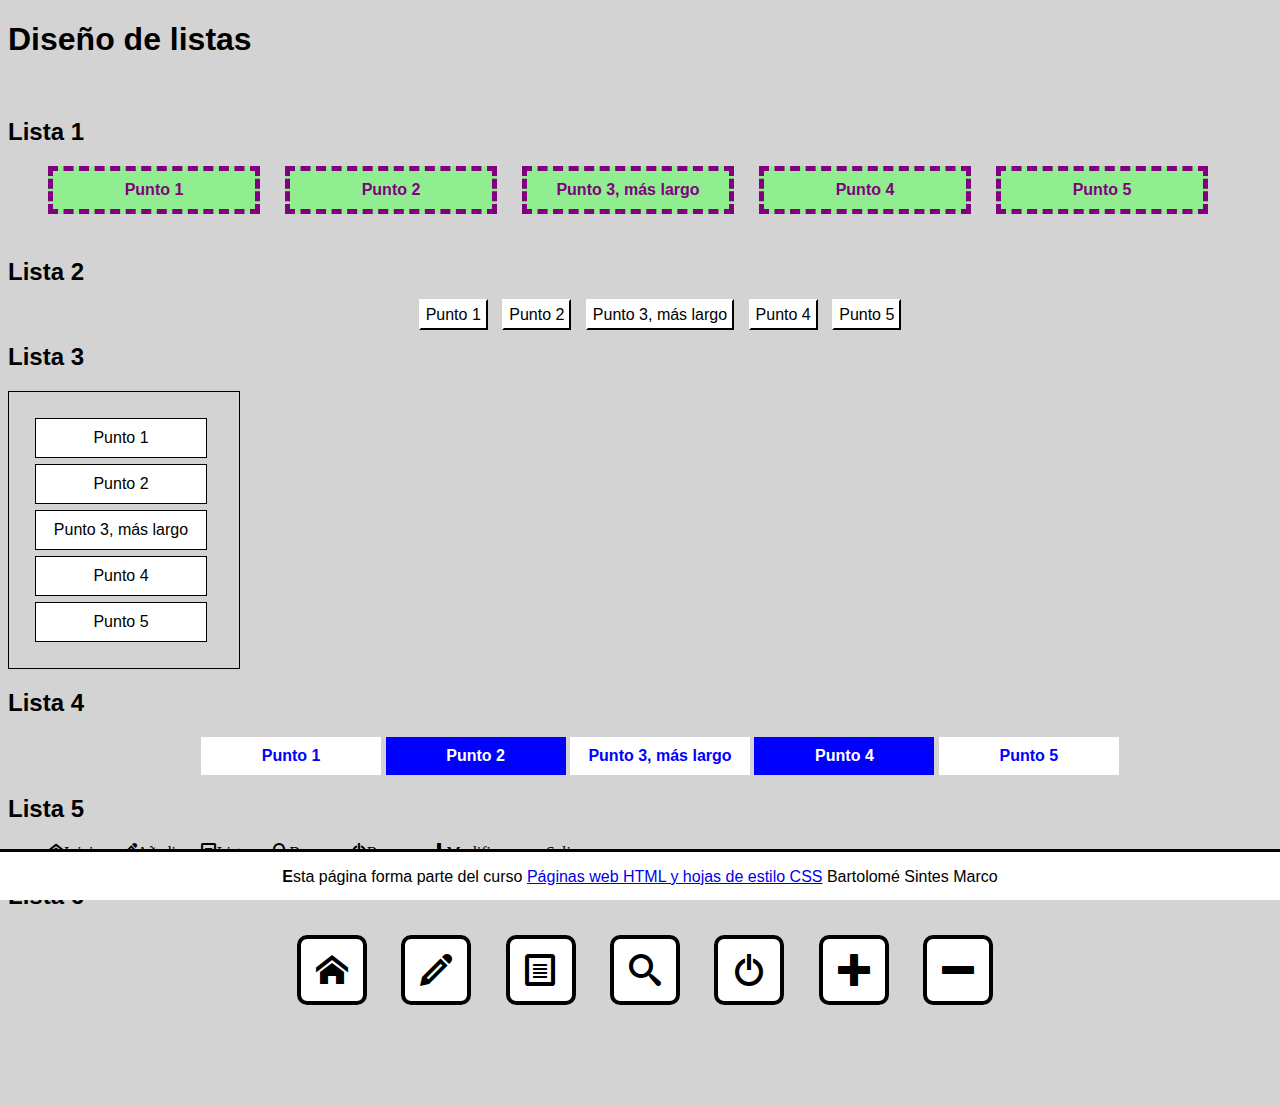
<file: Listas/WebContent/index.html>
<!DOCTYPE html>
<html>
<head>
<meta charset="UTF-8">
<title>Diseño de listas</title>
<link rel="stylesheet" href="style.css">
</head>
<body>
	<header>
		<h1>Diseño de listas</h1>
	</header>
	<br>
	<main>
		<section>
			<h2>Lista 1</h2>
				<ul class="lista1">
					<li>Punto 1</li>
					<li>Punto 2</li>
					<li>Punto 3, más largo</li>
					<li>Punto 4</li>
					<li>Punto 5</li>
				</ul>
		</section>
		<br></br>
		<br></br>
		<section>
			<h2>Lista 2</h2>
			<ul class="lista2">
				<li>Punto 1</li>
				<li>Punto 2</li>
				<li>Punto 3, más largo</li>
				<li>Punto 4</li>
				<li>Punto 5</li>
			</ul>
		</section>
		<section>
			<h2>Lista 3</h2>
				<ul class="lista3">
					<li>Punto 1</li>
					<li>Punto 2</li>
					<li>Punto 3, más largo</li>
					<li>Punto 4</li>
					<li>Punto 5</li>
				</ul>
		</section>
		<section>
			<h2>Lista 4</h2>
				<ul class="lista4">
					<li>Punto 1</li>
					<li class="background">Punto 2</li>
					<li>Punto 3, más largo</li>
					<li class="background">Punto 4</li>
					<li>Punto 5</li>
				</ul>
		</section>
		<section>
			<h2>Lista 5</h2>
				<ul class="lista5">
					<li class="icon-home">Inicio</li>
					<li class="icon-pencil">Añadir</li>
					<li class="icon-file-text">Listar</li>
					<li class="icon-search">Borrar</li>
					<li class="icon-switch">Buscar</li>
					<li class="icon-plus">Modificar</li>
					<li class="icon-minus">Salir</li>
				</ul>
		</section>
		<section>
			<h2>Lista 6</h2>
				<ul class="lista6">
				<li class="icon-home"></li>
				<li class="icon-pencil"></li>
				<li class="icon-file-text"></li>
				<li class="icon-search"></li>
				<li class="icon-switch"></li>
				<li class="icon-plus"></li>
				<li class="icon-minus"></li>
				</ul>
		</section>
	</main>
	<br></br>
	<br></br>
	<footer class=final>
		<p id="autor"><b>E</b>sta página forma parte del curso <a href="https://www.mclibre.org/consultar/htmlcss/">Páginas web HTML y hojas de estilo CSS</a> Bartolomé Sintes Marco</p>
	</footer>
</body>
</html>
</file>
<file: Listas/WebContent/style.css>
@charset "UTF-8";
body{
	background-color: lightgrey;
	font-family: sans-serif;
}
.lista1 li{
	list-style-type: none;
	text-align: center;
	float:left;
	font-weight: bold;
  	width: 200px;
  	border: 5px dashed purple;
  	padding: 10px 1px;
 	margin-right: 25px;
  	background-color: lightgreen;
  	color: purple;
}
.lista2{
	text-align: center;
}
.lista2 li{
	list-style-type: none;
  	display: inline;
  	border: white 2px solid;
  	border-color: white black black white;
  	background-color: white;
  	margin: 5px 5px;
  	padding: 5px 5px;
}
.lista2 li:hover {
  	border: white 2px solid;
  	border-color: black white white black;
  	background-color: lightgrey;
}
.lista3{
  width: 190px;
  border: black 1px solid;
  padding: 20px;
  text-align: center;
}
.lista3 li{
	list-style-type: none;
  	width: 150px;
  	border: black 1px solid;
  	margin-left: 6px;
  	margin-right: 6px;
  	margin-bottom: 6px;
  	margin-top: 6px;
  	padding: 10px;
  	background-color: white;
  	text-align: center;
}
.lista4{
	text-align: center;
}
.lista4 li{
	list-style-type: none;
	display: inline-block;
	width: 10em;
  	margin: 0;
  	padding-left: 10px;
  	padding-right: 10px;
  	padding-bottom: 10px;
  	padding-top: 10px;
  	background-color: white;
  	color: blue;
  	font-weight: bold;
}
.lista4 li.background {
  background-color: blue;
  color: white;
}

.lista5 li{
	list-style-type: none;
  	margin-right: 15px;
  	display: inline;
  	font-family: sans-serif;
}


@font-face {
  font-family: 'icomoon';
  src:  url('fonts/icomoon.eot?1dak9o');
  src:  url('fonts/icomoon.eot?1dak9o#iefix') format('embedded-opentype'),
    url('fonts/icomoon.ttf?1dak9o') format('truetype'),
    url('fonts/icomoon.woff?1dak9o') format('woff'),
    url('fonts/icomoon.svg?1dak9o#icomoon') format('svg');
  font-weight: normal;
  font-style: normal;
  font-display: block;
}

[class^="icon-"], [class*=" icon-"] {
  /* use !important to prevent issues with browser extensions that change fonts */
  font-family: 'icomoon' !important;
  speak: never;
  font-style: normal;
  font-weight: normal;
  font-variant: normal;
  text-transform: none;
  line-height: 1;

  /* Better Font Rendering =========== */
  -webkit-font-smoothing: antialiased;
  -moz-osx-font-smoothing: grayscale;
}

.icon-home:before {
  content: "\e900";
}
.icon-pencil:before {
  content: "\e905";
}
.icon-file-text:before {
  content: "\e922";
}
.icon-search:before {
  content: "\e986";
}
.icon-switch:before {
  content: "\e9b6";
}
.icon-plus:before {
  content: "\ea0a";
}
.icon-minus:before {
  content: "\ea0b";
}

.lista6{
	text-align: center;
}

.lista6 li{
	list-style-type: none;
	background-color: white;
  	display: inline;
  	border: black 4px solid;
  	margin-right: 30px;
  	padding-right: 15px;
  	padding-left: 15px;
  	padding-bottom: 15px;
  	padding-top: 15px;
  	font-size: 200%;
  	line-height: 250%;
  	border-radius: 10px;
}
.final{
	position: fixed;
	bottom: 0;
	right: 0;
	border-top: 0.2em solid black;
	background-color: white;
	padding-bottom: 1em;
	width: 100%;
	height: 2em;
	text-align: center;
}
.autor{
	position:relative;
	display: inline-block;
	font-size: smaller;
}
</file>
